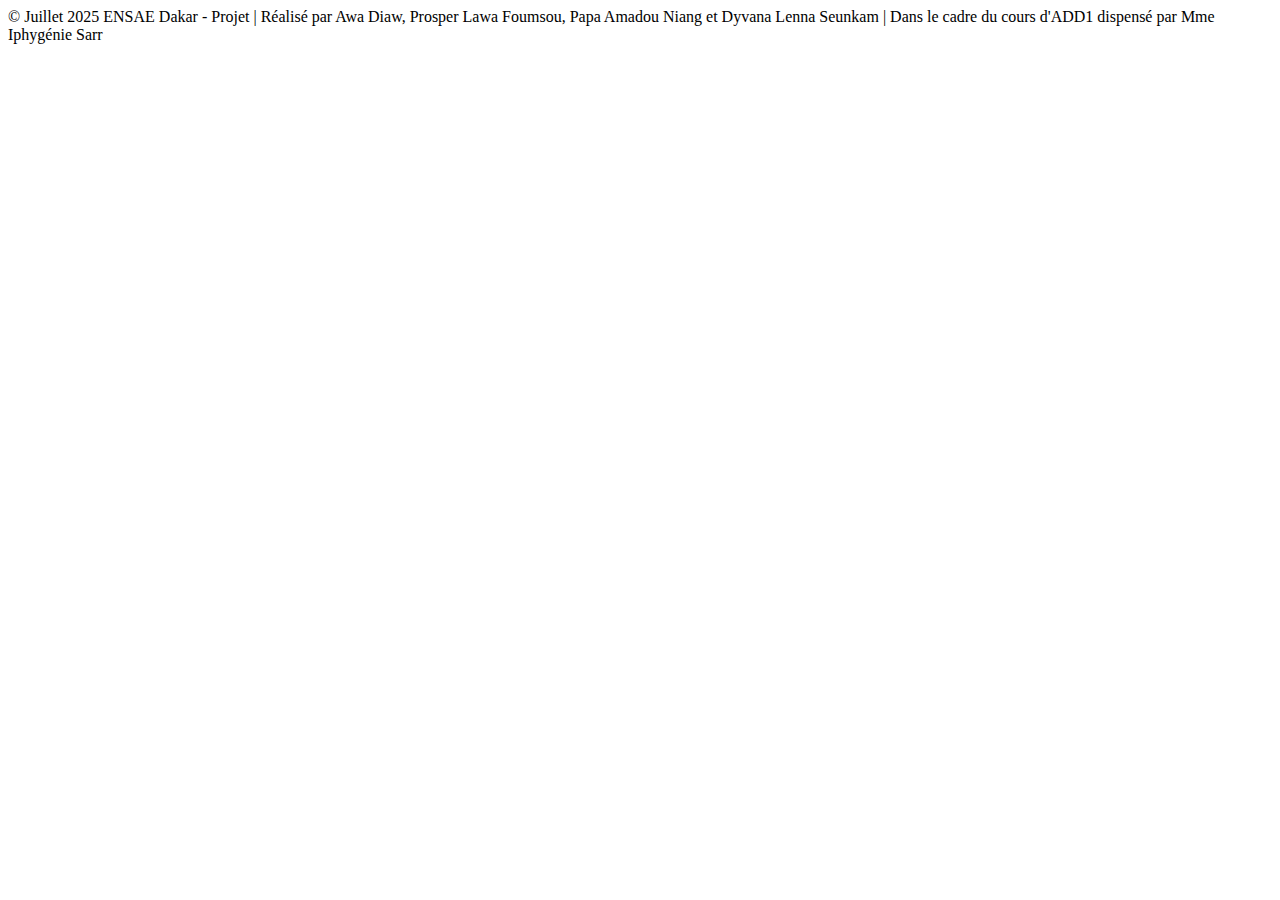
<file: Bookdown_ADD_Project2025/footer.html>
<!DOCTYPE html>
<html lang="fr">
<head>
  <meta charset="UTF-8">
  <title>Pied de page personnalisé</title>
</head>
<body>

  <div class="book-footer">
    © Juillet 2025 ENSAE Dakar - Projet | Réalisé par Awa Diaw, Prosper Lawa Foumsou, Papa Amadou Niang et Dyvana Lenna Seunkam | Dans le cadre du cours d'ADD1 dispensé par Mme Iphygénie Sarr
  </div>

</body>
</html>
</file>
